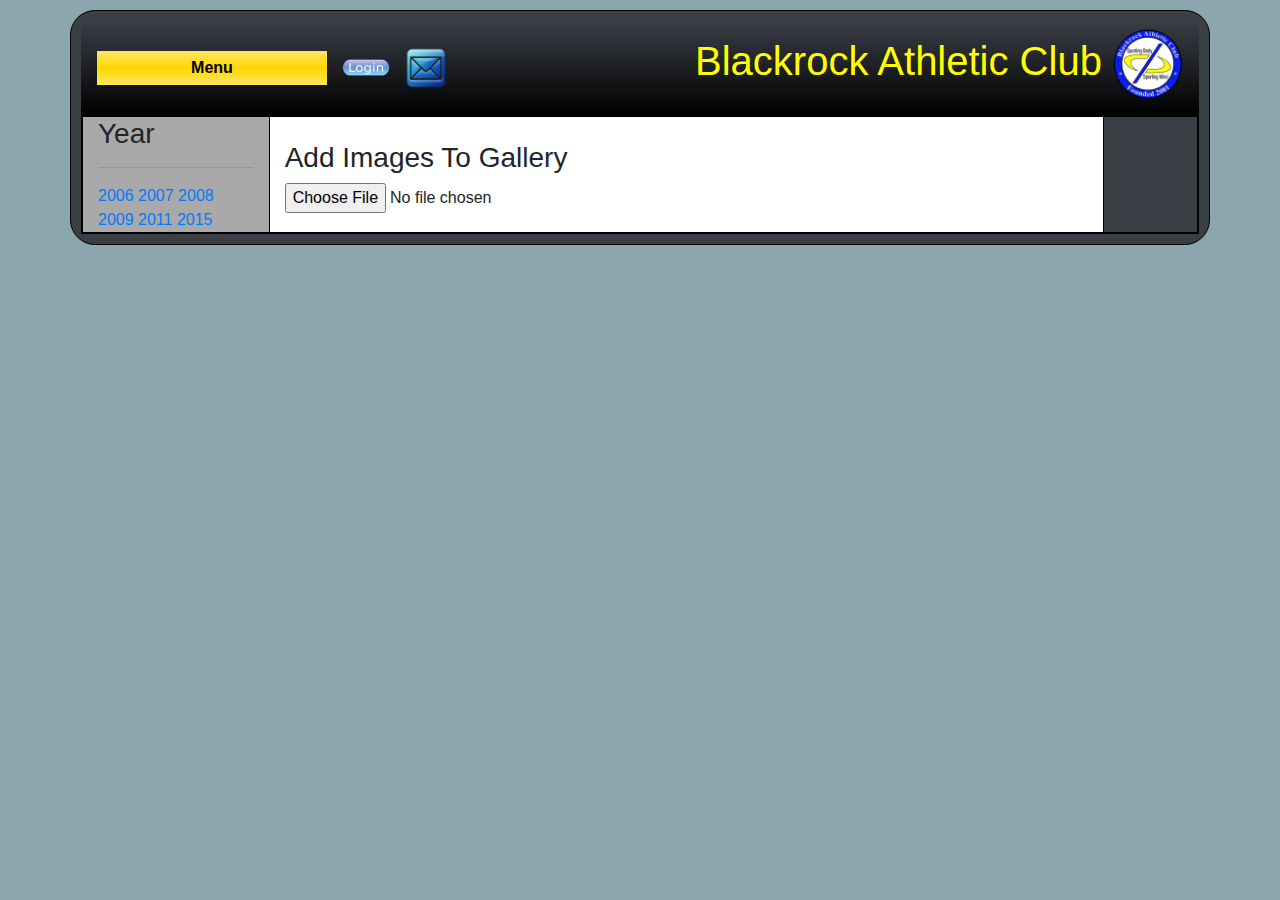
<file: photoGallery/newGallery.html>
<!DOCTYPE html>
<!--
To change this license header, choose License Headers in Project Properties.
To change this template file, choose Tools | Templates
and open the template in the editor.
-->
<html>
    <head>
        <title>Blackrock Athletic Club</title>
        <meta charset="UTF-8">
        <link rel="shortcut icon" href="../img/blackrockac_logo.png" type="image/PNG">
        <meta name="viewport" content="width=device-width, initial-scale=1.0">
        <link rel="stylesheet" href="https://maxcdn.bootstrapcdn.com/bootstrap/4.0.0/css/bootstrap.min.css">
        <script src="https://ajax.googleapis.com/ajax/libs/jquery/3.3.1/jquery.min.js"></script>
        <script src="https://cdnjs.cloudflare.com/ajax/libs/popper.js/1.12.9/umd/popper.min.js"></script>
        <script src="https://maxcdn.bootstrapcdn.com/bootstrap/4.0.0/js/bootstrap.min.js"></script>
        <script src="https://ajax.googleapis.com/ajax/libs/jquery/3.2.1/jquery.min.js"></script>
        <link href="../css/main.css" rel="stylesheet" type="text/css"/>
        <script src="../js/mainScript.js" type="text/javascript"></script>
        <link href="../css/photoGall.css" rel="stylesheet" type="text/css"/>
        <script src="../js/social.js" type="text/javascript"></script>
    </head>
    <body>
        <div class="container">
            <div class="navbar">
                <div class="dropdown">
                    <button onclick="myFunction()" class="dropbtn">Menu</button>
                    <div id="myDropdown" class="dropdown-content">
                        <input type="text" placeholder="Search.." id="myInput" onkeyup="filterFunction()">
                        <a href="../news.html">News</a>
                        <a href="../news.html#upcomingevents">Upcoming Events</a>
                        <a href="../about.html">About us</a>
                        <a href="http://blackrockac.ie/training/" target="_blank">Training Schedule</a>
                        <a href="../crossCountry.html">Cross Country</a>
                        <a href="">Photo Gallery</a>
                        <a href="../archives.html">Archives</a>
                        <a href="../fit4life.html">Fit 4 Life</a>
                    </div>
                </div>
                <div id="socialmenu">
                    <a class="menulink" href="../register/login.php">
                    <img src="../register/login.png" alt="" style="width:50px;height:20px;margin-left:20px;text-decoration: none;"/>
                    </a>
                    <a class="menulink" href="../register/contact.php">
                    <img src="../register/contact.png" alt="" style="width:50px;height:50px;margin-left:5px;text-decoration: none;"/>
                    </a>
                </div>
                <h1 class="headh1"><a href="../index.html">Blackrock Athletic Club <img class="logo" src="../img/blackrockac_logo.png" alt=""/></a></h1>
            </div>

            <div class="row">
                <div class="col-sm-2">
                    <h3>Year</h3>
                    <hr>
                    <a href="../photoGallery/2006.html">2006</a>
                    <a href="../photoGallery/2007.html">2007</a>
                    <a href="../photoGallery/2008.html">2008</a>
                    <a href="../photoGallery/2009.html">2009</a>
                    <a href="../photoGallery/2011.html">2011</a>
                    <a href="../photoGallery/2015.html">2015</a>
                </div>
                <div class="col-sm-9">
                    <br>
                    <h3>Add Images To Gallery</h3>
                    <div class="gallery">
                        <input type="file">
                    </div>
                </div>
            </div>
        </div>
        <br>
    </body>
</html>
</file>
<file: css/main.css>
body{
    background-color:#8CA6AD;
}
.container
{
    background-color: #3A3E45;
    margin-top: 10px;
    border: 0.5px solid black;
    padding: 10px;
    border-radius: 25px;
    width:100%;
}
.menulink:hover
{
    text-decoration: none;
}
header
{
    background-color: yellow;
    margin: 0;
    top:0;
}
.col-sm-3{
    background-color: lightgray;
}
.col-sm-7 , .col-sm-9{
    background-color: white;
    border-left: 1px solid black;
    border-right: 1px solid black;
}

#homeimg2
{
    margin: 0 auto;
    width:300px;
    height:300px;
    display:block;
}

.col-sm-2{
    background-color: darkgray;
    width:100%;
}
#mapDiv
{
    width:500px;
    height:300px;
}
.clublink
{
    color:yellow;
}
.row
{
    margin: 0 auto;
    border: 2px solid black;
    width:100%;
}
.navbar
{
    background-color: red;
    width: 100%;
    background: linear-gradient(#3A3E45, black);
}
.logo{
    height:70px;
    width:70px;
}
#homeimg
{
    margin: 0 auto;
    width:150px;
    height:150px;
}
.headh1 a
{
    text-decoration: none;
    color: #FFFF00;
}
.headh1 a:hover
{
    color: #E3C830;
}
.social
{
    width:30px;
    height:30px;
    float:left;
    margin-right: 5px;
}

#socialmenu
{
    margin-left:-250px;
}
.sidegallery
{
    height:160px;
    width:240px;
    border: 1px solid gray;
}
.sidegallery2
{
    height:150px;
    width:100px;
    border: 1px solid gray;
    margin-right: 20px;
}
.fb-page{
    width:800px;
}











.dropbtn {
    color: black;
    padding: 5px;
    font-weight:bold;
    border: none;
    cursor: pointer;
    width:230px;
    background: linear-gradient(#FFE863, gold, #FFE863);
}

.dropbtn:hover, .dropbtn:focus {
    background: linear-gradient(gold, #FFEB7A, gold);
}

#myInput {
    border-box: box-sizing;
    background-image: url('searchicon.png');
    background-position: 14px 12px;
    background-repeat: no-repeat;
    font-size: 16px;
    padding: 14px ;
    border: none;
    border-bottom: 1px solid #ddd;
    width:100%;
}

#myInput:focus {outline: 3px solid #ddd;}

.dropdown {
    position: relative;
    display: inline-block;
}

.dropdown-content {
    display: none;
    position: absolute;
    background-color: #f6f6f6;
    min-width: 230px;
    overflow: auto;
    border: 1px solid #ddd;
    z-index: 1;
}

.dropdown-content a {
    color: black;
    padding: 12px 16px;
    text-decoration: none;
    display: block;
}

.dropdown a:hover {background-color: #ddd}

.show {display:block;}
</file>
<file: css/photoGall.css>
/*
To change this license header, choose License Headers in Project Properties.
To change this template file, choose Tools | Templates
and open the template in the editor.
*/
/* 
    Created on : 12-Apr-2018, 20:13:18
    Author     : bobbi
*/

.galleryImg
{
    width: 220px;
    height: 160px;
}

.galleryImg1
{
    width: 180px;
    height: 200px;
}
.topgall
{
    float:left;
    margin:10px;
}
.bottomgall
{
    float:left;
    margin:10px;
}
.galleryImg1:hover,
.galleryImg:hover{
    -ms-transform: scale(1.5); /* IE 9 */
    -webkit-transform: scale(1.5); /* Safari 3-8 */
    transform: scale(1.5); 
    border: 5px solid yellow;
    
}
</file>
